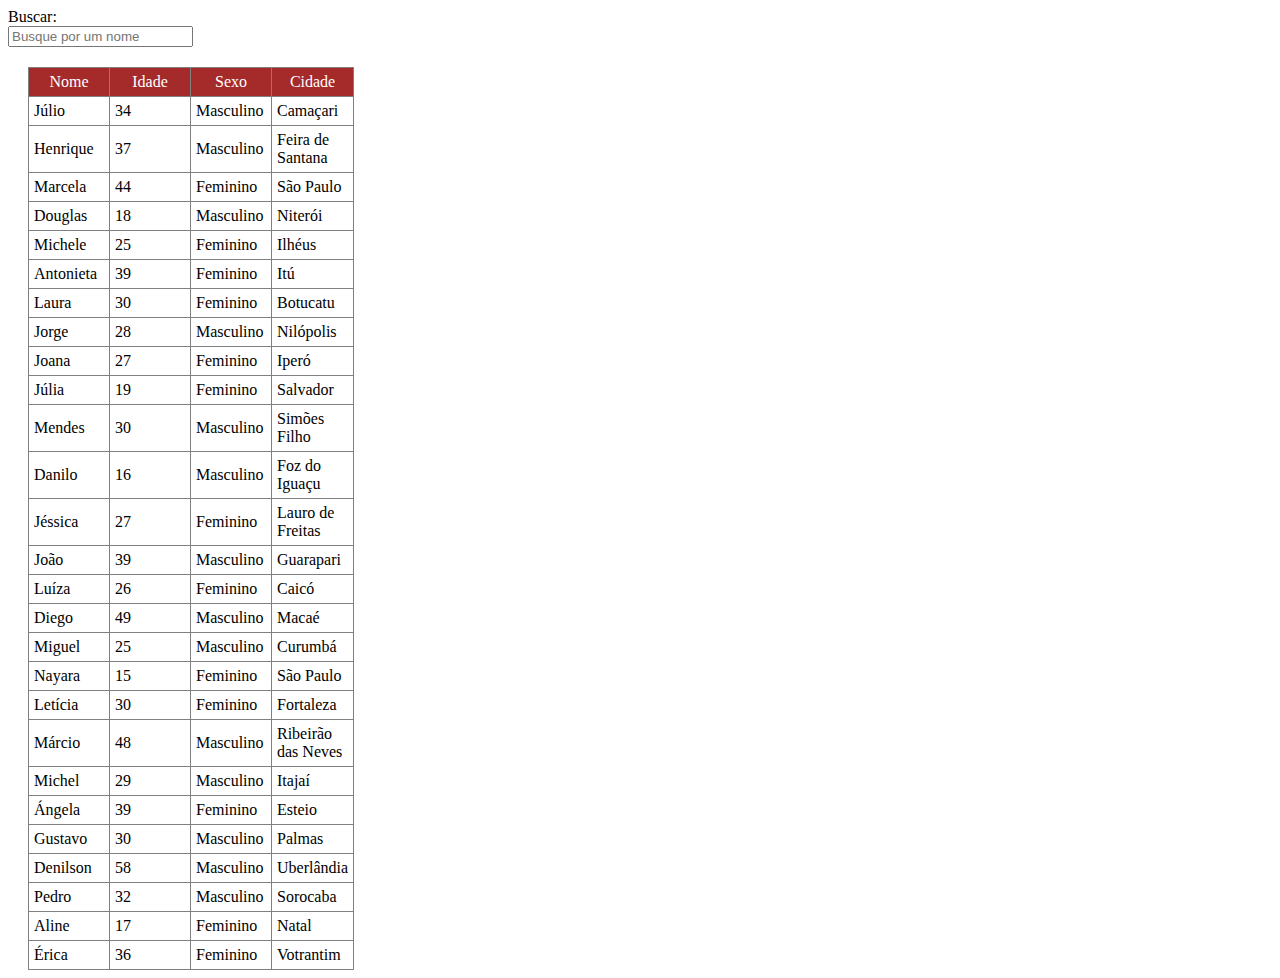
<file: treiandoRegExp/index.html>
<!DOCTYPE html>
<html lang="pt-br">
<head>
    <meta charset="UTF-8">
    <meta http-equiv="X-UA-Compatible" content="IE=edge">
    <meta name="viewport" content="width=device-width, initial-scale=1.0">
    <title>Treiando expressões regulares</title>
    <link rel="stylesheet" href="style.css">
</head>
<body>
    <section>
        <label>Buscar:</label><br>
        <input type="text" name="busca" id="ibusca" placeholder="Busque por um nome">
        <table>
            <thead>
                <tr>
                    <td>Nome</td>
                    <td>Idade</td>
                    <td>Sexo</td>
                    <td>Cidade</td>
                </tr>
            </thead>
            <tbody>
                <tr class="cidadao">
                    <td class="nome">Júlio</td>
                    <td>34</td>
                    <td>Masculino</td>
                    <td>Camaçari</td>
                </tr>
                <tr class="cidadao">
                    <td class="nome">Henrique</td>
                    <td>37</td>
                    <td>Masculino</td>
                    <td>Feira de Santana</td>
                </tr>
                <tr class="cidadao">
                    <td class="nome">Marcela</td>
                    <td>44</td>
                    <td>Feminino</td>
                    <td>São Paulo</td>
                </tr>
                <tr class="cidadao">
                    <td class="nome">Douglas</td>
                    <td>18</td>
                    <td>Masculino</td>
                    <td>Niterói</td>
                </tr>
                <tr class="cidadao">
                    <td class="nome">Michele</td>
                    <td>25</td>
                    <td>Feminino</td>
                    <td>Ilhéus</td>
                </tr>
                <tr class="cidadao">
                    <td class="nome">Antonieta</td>
                    <td>39</td>
                    <td>Feminino</td>
                    <td>Itú</td>
                </tr>
                <tr class="cidadao">
                    <td class="nome">Laura</td>
                    <td>30</td>
                    <td>Feminino</td>
                    <td>Botucatu</td>
                </tr>
                <tr class="cidadao">
                    <td class="nome">Jorge</td>
                    <td>28</td>
                    <td>Masculino</td>
                    <td>Nilópolis</td>
                </tr>
                <tr class="cidadao">
                    <td class="nome">Joana</td>
                    <td>27</td>
                    <td>Feminino</td>
                    <td>Iperó</td>
                </tr>
                <tr class="cidadao">
                    <td class="nome">Júlia</td>
                    <td>19</td>
                    <td>Feminino</td>
                    <td>Salvador</td>
                </tr>
                <tr class="cidadao">
                    <td class="nome">Mendes</td>
                    <td>30</td>
                    <td>Masculino</td>
                    <td>Simões Filho</td>
                </tr>
                <tr class="cidadao">
                    <td class="nome">Danilo</td>
                    <td>16</td>
                    <td>Masculino</td>
                    <td>Foz do Iguaçu</td>
                </tr>
                <tr class="cidadao">
                    <td class="nome">Jéssica</td>
                    <td>27</td>
                    <td>Feminino</td>
                    <td>Lauro de Freitas</td>
                </tr>
                <tr class="cidadao">
                    <td class="nome">João</td>
                    <td>39</td>
                    <td>Masculino</td>
                    <td>Guarapari</td>
                </tr>
                <tr class="cidadao">
                    <td class="nome">Luíza</td>
                    <td>26</td>
                    <td>Feminino</td>
                    <td>Caicó</td>
                </tr>
                <tr class="cidadao">
                    <td class="nome">Diego</td>
                    <td>49</td>
                    <td>Masculino</td>
                    <td>Macaé</td>
                </tr>
                <tr class="cidadao">
                    <td class="nome">Miguel</td>
                    <td>25</td>
                    <td>Masculino</td>
                    <td>Curumbá</td>
                </tr>
                <tr class="cidadao">
                    <td class="nome">Nayara</td>
                    <td>15</td>
                    <td>Feminino</td>
                    <td>São Paulo</td>
                </tr>
                <tr class="cidadao">
                    <td class="nome">Letícia</td>
                    <td>30</td>
                    <td>Feminino</td>
                    <td>Fortaleza</td>
                </tr>
                <tr class="cidadao">
                    <td class="nome">Márcio</td>
                    <td>48</td>
                    <td>Masculino</td>
                    <td>Ribeirão das Neves</td>
                </tr>
                <tr class="cidadao">
                    <td class="nome">Michel</td>
                    <td>29</td>
                    <td>Masculino</td>
                    <td>Itajaí</td>
                </tr>
                <tr class="cidadao">
                    <td class="nome">Ángela</td>
                    <td>39</td>
                    <td>Feminino</td>
                    <td>Esteio</td>
                </tr>
                <tr class="cidadao">
                    <td class="nome">Gustavo</td>
                    <td>30</td>
                    <td>Masculino</td>
                    <td>Palmas</td>
                </tr>
                <tr class="cidadao">
                    <td class="nome">Denilson</td>
                    <td>58</td>
                    <td>Masculino</td>
                    <td>Uberlândia</td>
                </tr>
                <tr class="cidadao">
                    <td class="nome">Pedro</td>
                    <td>32</td>
                    <td>Masculino</td>
                    <td>Sorocaba</td>
                </tr>
                <tr class="cidadao">
                    <td class="nome">Aline</td>
                    <td>17</td>
                    <td>Feminino</td>
                    <td>Natal</td>
                </tr>
                <tr class="cidadao">
                    <td class="nome">Érica</td>
                    <td>36</td>
                    <td>Feminino</td>
                    <td>Votrantim</td>
                </tr>
            </tbody>
        </table>
    </section>
    <script src="expreg.js"></script>
</body>
</html>
</file>
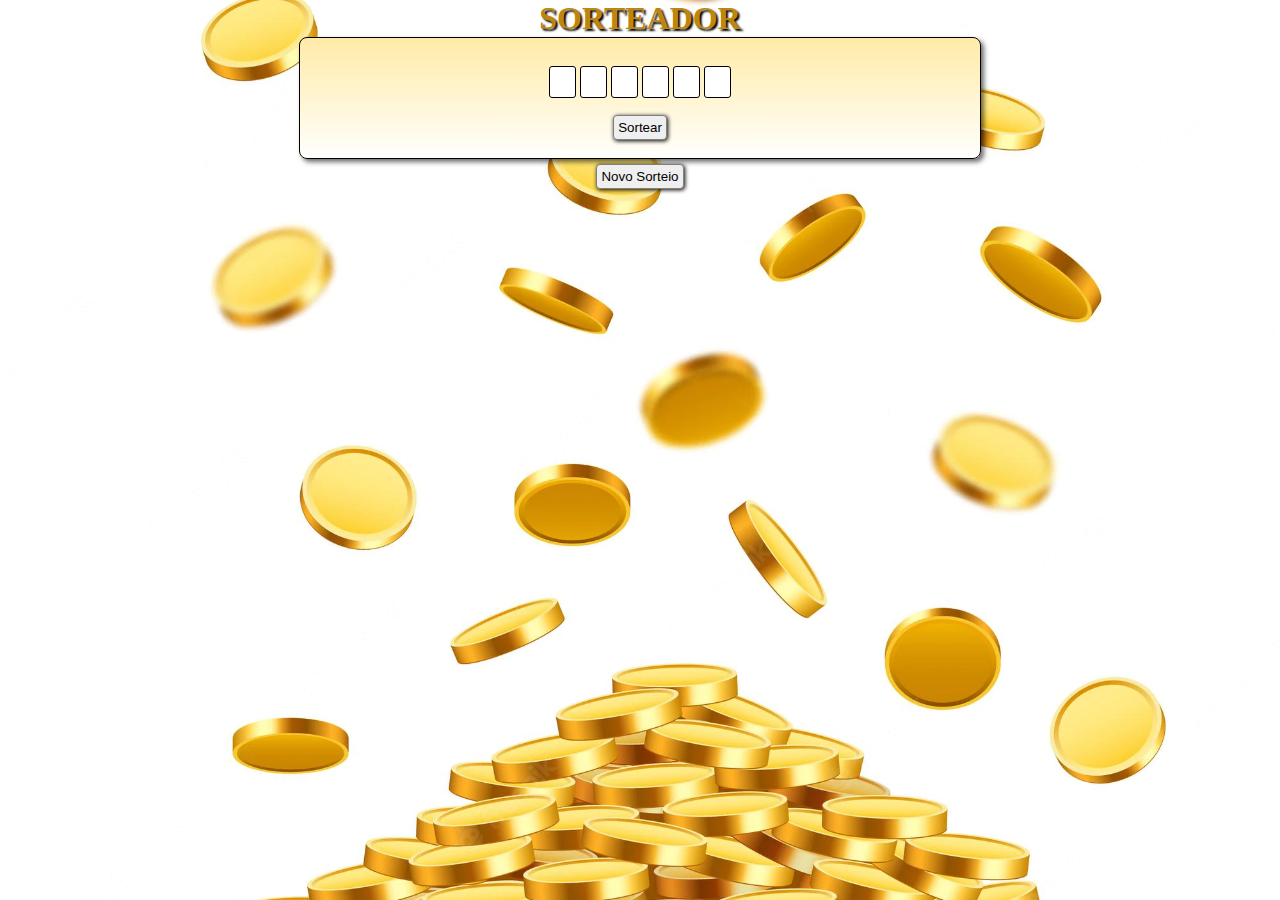
<file: sorteador/sorteador.html>
<!DOCTYPE html>
<html lang="pt-br">
<head>
    <meta charset="UTF-8">
    <meta http-equiv="X-UA-Compatible" content="IE=edge">
    <meta name="viewport" content="width=device-width, initial-scale=1.0">
    <title>Sorteador</title>
    <link rel="stylesheet" href="estilos/style.css">
</head>
<body>
    <div class="screen">
        <h1>SORTEADOR</h1>
        <div class="tela">
            <span class="digito" id="d101"> </span>
            <span class="digito" id="d102"> </span>
            <span class="digito" id="d103"> </span>
            <span class="digito" id="d104"> </span>
            <span class="digito" id="d105"> </span>
            <span class="digito" id="d106"> </span>
            <p><input type="button" class="botão" value="Sortear" onclick="sortear()"></p>
        </div>
        <input type="button" class="botão" value="Novo Sorteio" onclick="novoSorteio()">
    </div>
    <script src="logica/sorteador.js"></script>
</body>
</html>
</file>
<file: treiandoRegExp/style.css>
#ibusca {
    margin-bottom: 20px;
}

table {
    border: 1px solid gray;
    border-collapse: collapse;
    margin-left: 20px;
}
thead {
    background-color: brown;
    color: white;
    text-align: center;
}
td {
    border: 1px solid gray;
    padding: 5px;
    width: 70px;
}
.invisivel {
    display: none;
}
</file>
<file: sorteador/estilos/style.css>
@charset "UTF-8";
* {
    padding: 0px;
    margin: 0px;
}
.screen {
    display: block;
    text-align: center;
}
body {
    padding: 0px;
    margin: 0px;
    width: 100vw;
    height: 100vh;
    background-image: url('../moedas-caindo.png');
    background-position: center center;
    background-size: cover;
}
h1 {
    color: rgb(189, 134, 15);
    text-shadow: 2px 2px 2px black;
    text-align: center;
}
.tela {
    display: block;
    margin: auto;
    text-align: center;
    border: 1px solid black;
    border-radius: 8px;
    padding: 20px;
    background-image: linear-gradient(to bottom, rgb(255, 235, 168), rgb(255, 255, 253));
    box-shadow: 3px 3px 5px rgba(0, 0, 0, 0.575);
    width: 50vw;
    height: 80px;
}
.digito {
    display: inline-block;
    margin-top: 8px;
    margin-bottom: 8px;
    border: 1px solid black;
    border-radius: 3px;
    width: 25px;
    height: 30px;
    text-align: center;
    font-size: 1.3em;
    background-color: white;
}
.botão {
    padding: 4px;
    border: 1px solid gray;
    border-radius: 4px;
    box-shadow: 1px 1px 1px rgba(0, 0, 0, 0.61);
    margin-top: 5px;
    box-shadow: 1px 1px 4px black;
    cursor: pointer;
}
.botão:active {
    padding: 2px;
    box-shadow: 0px 0px 0px;
    transition: 0.1s;
}
</file>
